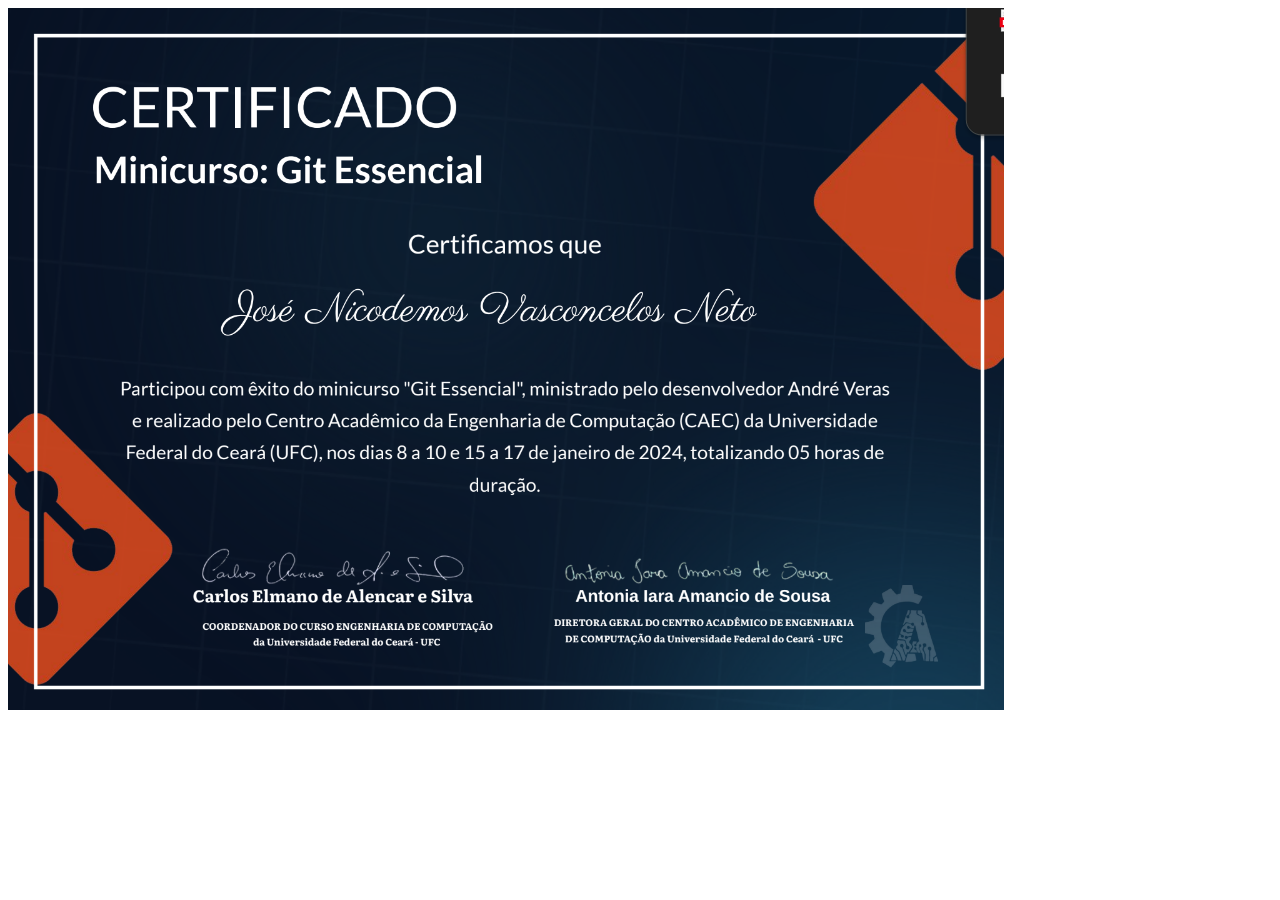
<file: UFC.html>
<!DOCTYPE html>
<html lang="en">
<head>
    <meta charset="UTF-8">
    <meta name="viewport" content="width=device-width, initial-scale=1.0">
    <title>Document</title>
    <style>
        .container {
          display: flex;
          justify-content: center;
          align-items: center;
          height: 100vh; /* Define a altura do contêiner como 100% da altura da viewport */
        }
    
         img {
          max-width: 100%; /* Garante que a imagem não ultrapasse a largura do contêiner */
          max-height: 100%; /* Garante que a imagem não ultrapasse a altura do contêiner */
        }
      </style>
</head>
<body>
   
        <img src="/img/certificado-ufc.png" alt="">
    
</body>
</html>
</file>
